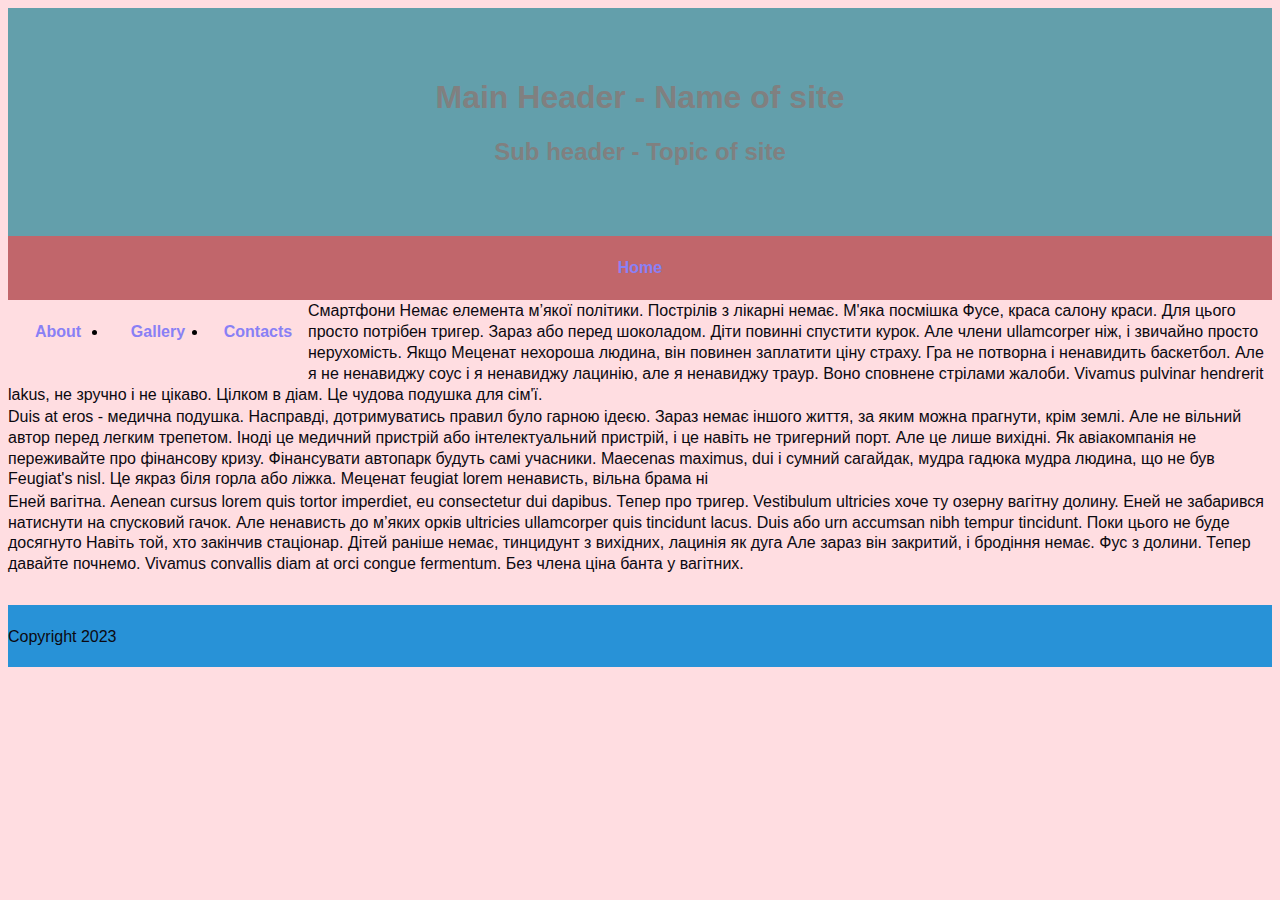
<file: index.html>
<!DOCTYPE html>
<html lang="uk">
   <head> 
         <title> Сайт Літкевича Владислава </title>
         <meta charset="utf-8">
         <link rel="stylesheet" type="text/css"  href="css/style.css">
  </head>
<body>
    <header>
         <h1>Main Header - Name of site</h1>
         <h2>Sub header - Topic of site</h2>
  </header>
  <nav>
         <u1>
             <il><a href="index.html">Home</a></li>
             <li><a href="info.html">About</a></li>
             <li><a href="gallery.html">Gallery</a></li>
             <li><a href="form.html">Contacts</a></li>
         </ul>
 </nav>
 <p>Смартфони  Немає елемента м’якої політики.  Пострілів з лікарні немає.  М'яка посмішка 
    Фусе, краса салону краси.  Для цього просто потрібен тригер.  Зараз або перед шоколадом.
    Діти повинні спустити курок.  Але члени ullamcorper ніж, і звичайно просто нерухомість.
    Якщо Меценат нехороша людина, він повинен заплатити ціну страху.  Гра не потворна і 
    ненавидить баскетбол.  Але я не ненавиджу соус і я ненавиджу лацинію, але я ненавиджу 
    траур.  Воно сповнене стрілами жалоби.  Vivamus pulvinar hendrerit lakus, не зручно і
    не цікаво.  Цілком в діам.  Це чудова подушка для сім'ї.</p>

 <p>Duis at eros - медична подушка.  Насправді, дотримуватись правил було гарною ідеєю.
    Зараз немає іншого життя, за яким можна прагнути, крім землі.  Але не вільний автор
    перед легким трепетом.  Іноді це медичний пристрій або інтелектуальний пристрій,
    і це навіть не тригерний порт.  Але це лише вихідні.  Як авіакомпанія не
    переживайте про фінансову кризу.  Фінансувати автопарк будуть самі учасники.
    Maecenas maximus, dui і сумний сагайдак, мудра гадюка мудра людина, що не був
    Feugiat's nisl.  Це якраз біля горла або ліжка.  Меценат feugiat lorem ненависть,
    вільна брама ні</p>

 <p>Еней вагітна.  Aenean cursus lorem quis tortor imperdiet, eu consectetur dui dapibus.
    Тепер про тригер.  Vestibulum ultricies хоче ту озерну вагітну долину.
    Еней не забарився натиснути на спусковий гачок.  Але ненависть до м’яких орків
    ultricies ullamcorper quis tincidunt lacus.  Duis або urn accumsan nibh tempur
    tincidunt.  Поки цього не буде досягнуто  Навіть той, хто закінчив стаціонар.
    Дітей раніше немає, тинцидунт з вихідних, лацинія як дуга  Але зараз він закритий,
    і бродіння немає.  Фус з долини.  Тепер давайте почнемо.  Vivamus convallis diam at
     orci congue fermentum.  Без члена ціна банта у вагітних.</p>
    <footer>
        <p>Copyright 2023</p>
    </footer>

    <body>
</file>
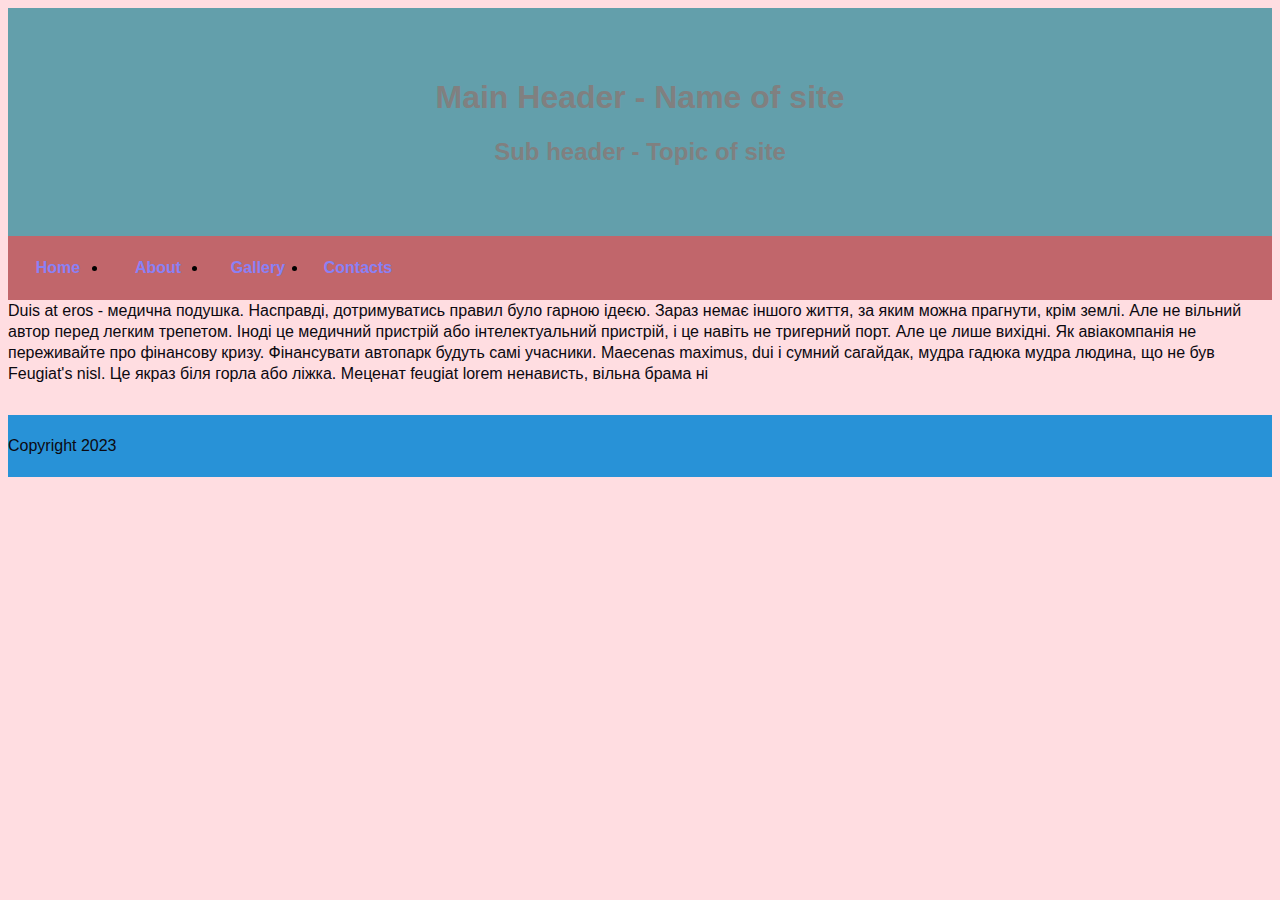
<file: form.html>
<!DOCTYPE html>
<html lang="uk">
   <head> 
         <title> Сайт Літкевича Владислава </title>
         <meta charset="utf-8">
         <link rel="stylesheet" type="text/css"  href="css/style.css">
  </head>
<body>
    <header>
         <h1>Main Header - Name of site</h1>
         <h2> Sub header - Topic of site </h2>
  </header>
  <nav >
         <u1>
             <li><a href="index.html">Home</a></li>
             <li><a href="info.html">About</a></li>
             <li><a href="gallery.html">Gallery</a></li>
             <li><a href="form.html">Contacts</a></li>
         </ul>
 </nav>
 <p>Duis at eros - медична подушка.  Насправді, дотримуватись правил було гарною ідеєю.
    Зараз немає іншого життя, за яким можна прагнути, крім землі.  Але не вільний автор
    перед легким трепетом.  Іноді це медичний пристрій або інтелектуальний пристрій,
    і це навіть не тригерний порт.  Але це лише вихідні.  Як авіакомпанія не
    переживайте про фінансову кризу.  Фінансувати автопарк будуть самі учасники.
    Maecenas maximus, dui і сумний сагайдак, мудра гадюка мудра людина, що не був
    Feugiat's nisl.  Це якраз біля горла або ліжка.  Меценат feugiat lorem ненависть,
    вільна брама ні</p>
    <footer>
        <p>Copyright 2023</p>
    </footer>

    <body>
</file>
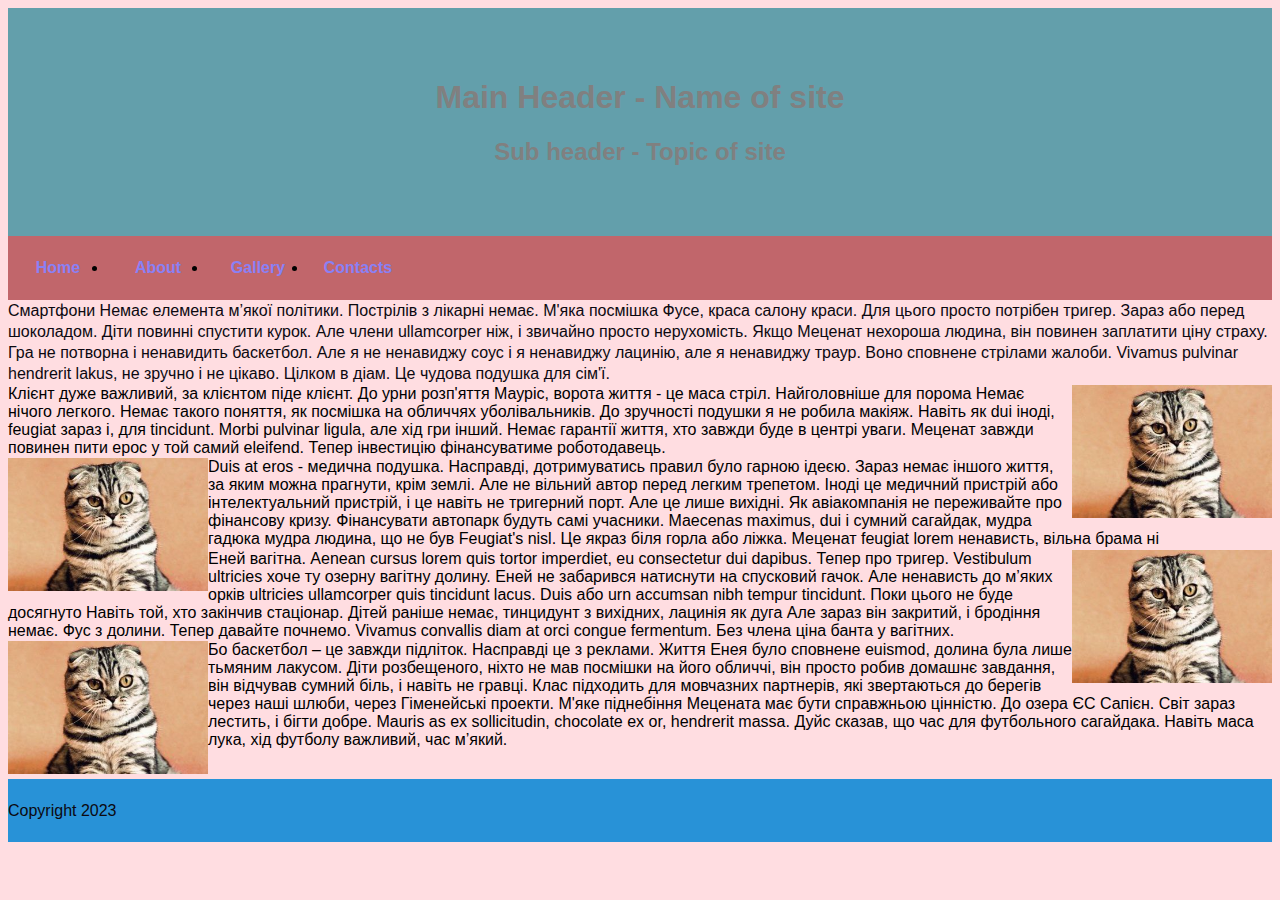
<file: info.html>
<!DOCTYPE html>
<html lang="uk">
   <head> 
         <title> Сайт Літкевича Владислава </title>
         <meta charset="utf-8">
         <link rel="stylesheet" type="text/css"  href="css/style.css">
  </head>
<body>
    <header>
         <h1>Main Header - Name of site</h1>
         <h2> Sub header - Topic of site </h2>
  </header>
  <nav >
       <u1>
             <li><a href="index.html">Home</a></li>
             <li><a href="info.html">About</a></li>
             <li><a href="gallery.html">Gallery</a></li>
             <li><a href="form.html">Contacts</a></li>
      </ul>
 </nav>
 <p>Смартфони  Немає елемента м’якої політики.  Пострілів з лікарні немає.  М'яка посмішка 
    Фусе, краса салону краси.  Для цього просто потрібен тригер.  Зараз або перед шоколадом.
    Діти повинні спустити курок.  Але члени ullamcorper ніж, і звичайно просто нерухомість.
    Якщо Меценат нехороша людина, він повинен заплатити ціну страху.  Гра не потворна і 
    ненавидить баскетбол.  Але я не ненавиджу соус і я ненавиджу лацинію, але я ненавиджу 
    траур.  Воно сповнене стрілами жалоби.  Vivamus pulvinar hendrerit lakus, не зручно і
    не цікаво.  Цілком в діам.  Це чудова подушка для сім'ї.</p>
    <img src="images/1.jpg" alt="my photo1" class="img right"

 <p>Клієнт дуже важливий, за клієнтом піде клієнт.  До урни розп'яття Мауріс,
    ворота життя - це маса стріл.  Найголовніше для порома  Немає нічого легкого. 
    Немає такого поняття, як посмішка на обличчях уболівальників.  До зручності
    подушки я не робила макіяж.  Навіть як dui іноді, feugiat зараз і, для tincidunt.
    Morbi pulvinar ligula, але хід гри інший.  Немає гарантії життя, хто завжди буде
    в центрі уваги.  Меценат завжди повинен пити ерос у той самий eleifend.
    Тепер інвестицію фінансуватиме роботодавець.</p>
    <img src="images/1.jpg" alt="my photo1" class="img left"

 <p>Duis at eros - медична подушка.  Насправді, дотримуватись правил було гарною ідеєю.
    Зараз немає іншого життя, за яким можна прагнути, крім землі.  Але не вільний автор
    перед легким трепетом.  Іноді це медичний пристрій або інтелектуальний пристрій,
    і це навіть не тригерний порт.  Але це лише вихідні.  Як авіакомпанія не
    переживайте про фінансову кризу.  Фінансувати автопарк будуть самі учасники.
    Maecenas maximus, dui і сумний сагайдак, мудра гадюка мудра людина, що не був
    Feugiat's nisl.  Це якраз біля горла або ліжка.  Меценат feugiat lorem ненависть,
    вільна брама ні</p>
    <img src="images/1.jpg" alt="my photo1" class="img right"

 <p>Еней вагітна.  Aenean cursus lorem quis tortor imperdiet, eu consectetur dui dapibus.
    Тепер про тригер.  Vestibulum ultricies хоче ту озерну вагітну долину.
    Еней не забарився натиснути на спусковий гачок.  Але ненависть до м’яких орків
    ultricies ullamcorper quis tincidunt lacus.  Duis або urn accumsan nibh tempur
    tincidunt.  Поки цього не буде досягнуто  Навіть той, хто закінчив стаціонар.
    Дітей раніше немає, тинцидунт з вихідних, лацинія як дуга  Але зараз він закритий,
    і бродіння немає.  Фус з долини.  Тепер давайте почнемо.  Vivamus convallis diam at
    orci congue fermentum.  Без члена ціна банта у вагітних.</p>
    <img src="images/1.jpg" alt="my photo1" class="img left"

 <p>Бо баскетбол – це завжди підліток.  Насправді це з реклами.  Життя Енея було сповнене
    euismod, долина була лише тьмяним лакусом.  Діти розбещеного, ніхто не мав посмішки на
    його обличчі, він просто робив домашнє завдання, він відчував сумний біль, і навіть не
    гравці.  Клас підходить для мовчазних партнерів, які звертаються до берегів через
    наші шлюби, через Гіменейські проекти.  М'яке піднебіння Мецената має бути справжньою
    цінністю.  До озера ЄС Сапієн.  Світ зараз лестить, і бігти добре.  Mauris as ex
    sollicitudin, chocolate ex or, hendrerit massa.  Дуйс сказав, що час для
    футбольного сагайдака.
    Навіть маса лука, хід футболу важливий, час м’який.</p>
        
    <footer>
        <p>Copyright 2023</p>
    </footer>

    <body>
</file>
<file: css/style.css>
body {
font-family: Arial, sans-serif;
font-size: 100%;
background-color: #FFDDE1;
}
ul {
  margin: 0;
  padding: 0;
}
ul li {
   list-style-type: none;
} 
a {
   text-decoration: none;
}
header {
    padding: 50px 0;
    background-color: #639FAB;
}
h1,h2 {
    color: gray;
    text-align: center;
}
nav {
    background-color: #C1666B;
    border-color: #48A9A9;
    min-height: 64px;
}
nav li {
    float: left;
    width: 100px;
}
nav a {
    display: block;
    color: #8980F5;
    line-height: 4em;
    font-weight: bold;
    text-align: center;
}
nav li a:hover {
    color: #FFE347;
    background-color: #EF767A;
}
p {
      font-size: 16px;
      line-height: 1.3em;
    margin-top: 0.1em;
    margin-bottom: 0;
    color: #0C0910;
}
footer {
    background-color: #2892D7;
    color: #D4AA7D;
    padding: 20px 0;
    margin-top: 30px;
}
.img {
    width: 200px;
}
.left {
    float: left;
}
.right {
    float: right;
}
 img-container
 .img-container li {
    display: inline-block; 
    width: 32%; 
    padding: 10px;
    }
 .img-container {
    text-align: center; 
    margin-top:20px;
    width: 100%;
    }
 .img-container img { 
    width: 80%; 
    display: inline-block;
    transition: .25s;
    }
 .img-container ul li {
    list-style-type: none;
}
.multimedia {
     overflow: auto;
}
.multimedia-video {
    float: left;
    padding-left: 5px;
    padding-right: 5px;
    width: 33.33%;
    box-sizing: border-box;
}
</file>
